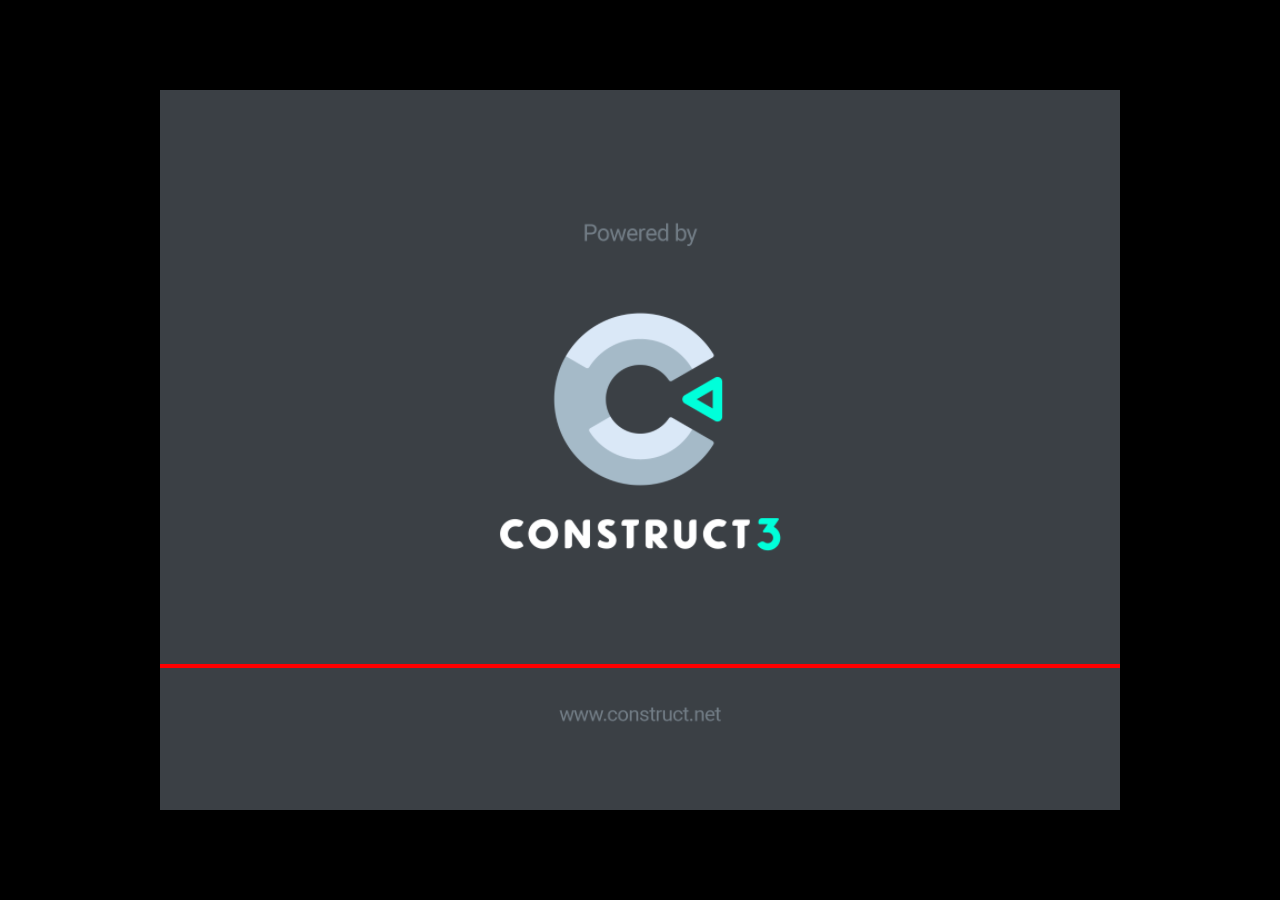
<file: game/fase1/index.html>
<!DOCTYPE html>
<html>
<head>
<meta charset="UTF-8">
<title>Meowtopia Fase 1</title>
<meta name="viewport" content="width=device-width, initial-scale=1.0, maximum-scale=1.0, minimum-scale=1.0, user-scalable=no">

<meta name="generator" content="Scirra Construct">

	<link rel="manifest" href="appmanifest.json">
	<link rel="apple-touch-icon" sizes="128x128" href="icons/icon-128.png">
	<link rel="apple-touch-icon" sizes="256x256" href="icons/icon-256.png">
	<link rel="apple-touch-icon" sizes="512x512" href="icons/icon-512.png">
	<link rel="icon" type="image/png" href="icons/icon-512.png">

<link rel="stylesheet" href="style.css">


</head>
<body>

<script>
if (location.protocol.substr(0, 4) === "file")
{
	alert("Web exports won't work until you upload them. (When running on the file: protocol, browsers block many features from working for security reasons.)");
}
</script>

	<noscript>
		<div id="notSupportedWrap">
			<h2 id="notSupportedTitle">This content requires JavaScript</h2>
			<p class="notSupportedMessage">JavaScript appears to be disabled. Please enable it to view this content.</p>
		</div>
	</noscript>
	<script src="scripts/supportcheck.js"></script>
	<script src="scripts/offlineclient.js" type="module"></script>
	<script src="scripts/main.js" type="module"></script>
	<script src="scripts/register-sw.js" type="module"></script>

</body>
</html>
</file>
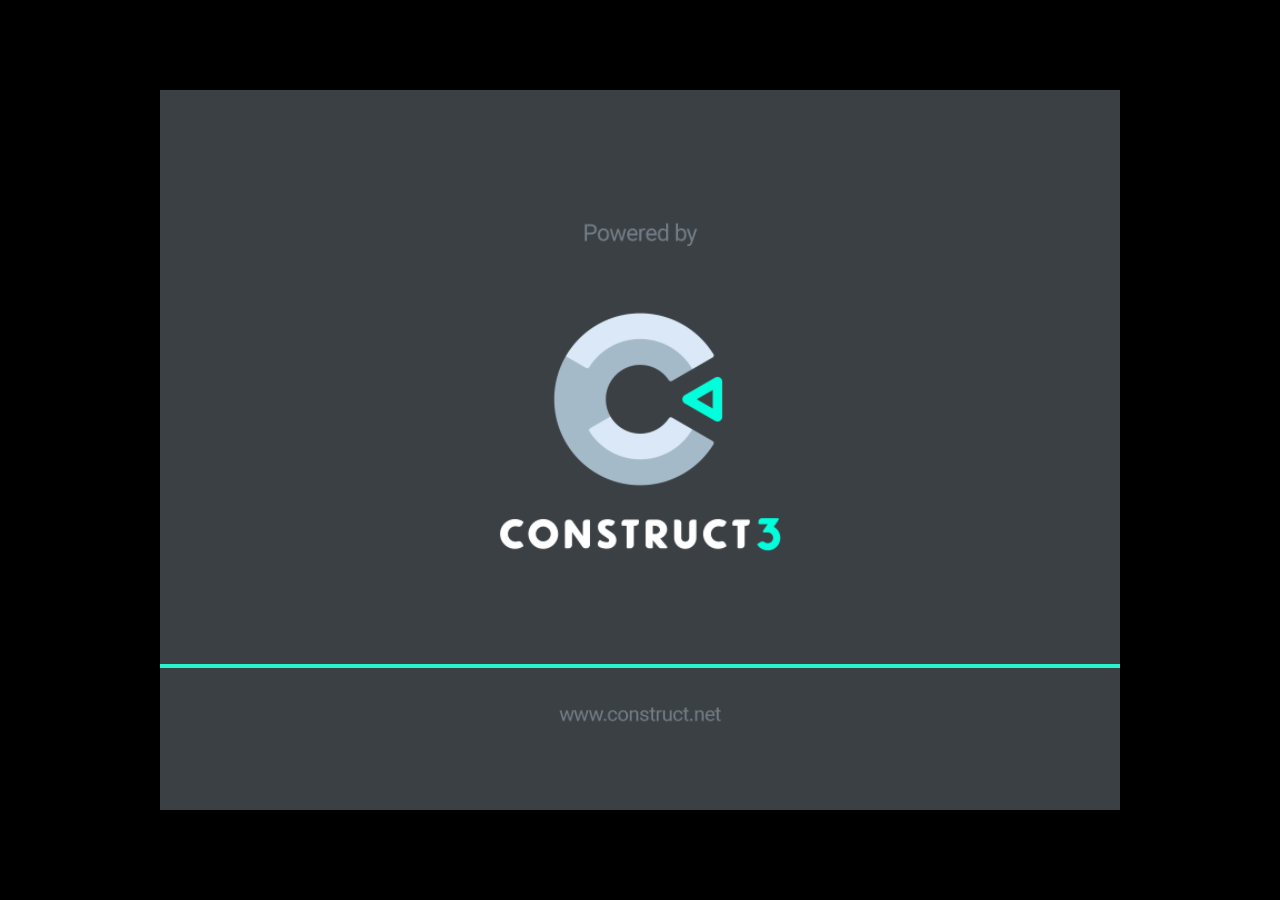
<file: game/fase2/index.html>
<!DOCTYPE html>
<html>
<head>
<meta charset="UTF-8">
<title>Meowtopia Fase 2</title>
<meta name="viewport" content="width=device-width, initial-scale=1.0, maximum-scale=1.0, minimum-scale=1.0, user-scalable=no">

<meta name="generator" content="Scirra Construct">

	<link rel="manifest" href="appmanifest.json">
	<link rel="apple-touch-icon" sizes="128x128" href="icons/icon-128.png">
	<link rel="apple-touch-icon" sizes="256x256" href="icons/icon-256.png">
	<link rel="apple-touch-icon" sizes="512x512" href="icons/icon-512.png">
	<link rel="icon" type="image/png" href="icons/icon-512.png">

<link rel="stylesheet" href="style.css">


</head>
<body>

<script>
if (location.protocol.substr(0, 4) === "file")
{
	alert("Web exports won't work until you upload them. (When running on the file: protocol, browsers block many features from working for security reasons.)");
}
</script>

	<noscript>
		<div id="notSupportedWrap">
			<h2 id="notSupportedTitle">This content requires JavaScript</h2>
			<p class="notSupportedMessage">JavaScript appears to be disabled. Please enable it to view this content.</p>
		</div>
	</noscript>
	<script src="scripts/supportcheck.js"></script>
	<script src="scripts/offlineclient.js" type="module"></script>
	<script src="scripts/main.js" type="module"></script>
	<script src="scripts/register-sw.js" type="module"></script>

</body>
</html>
</file>
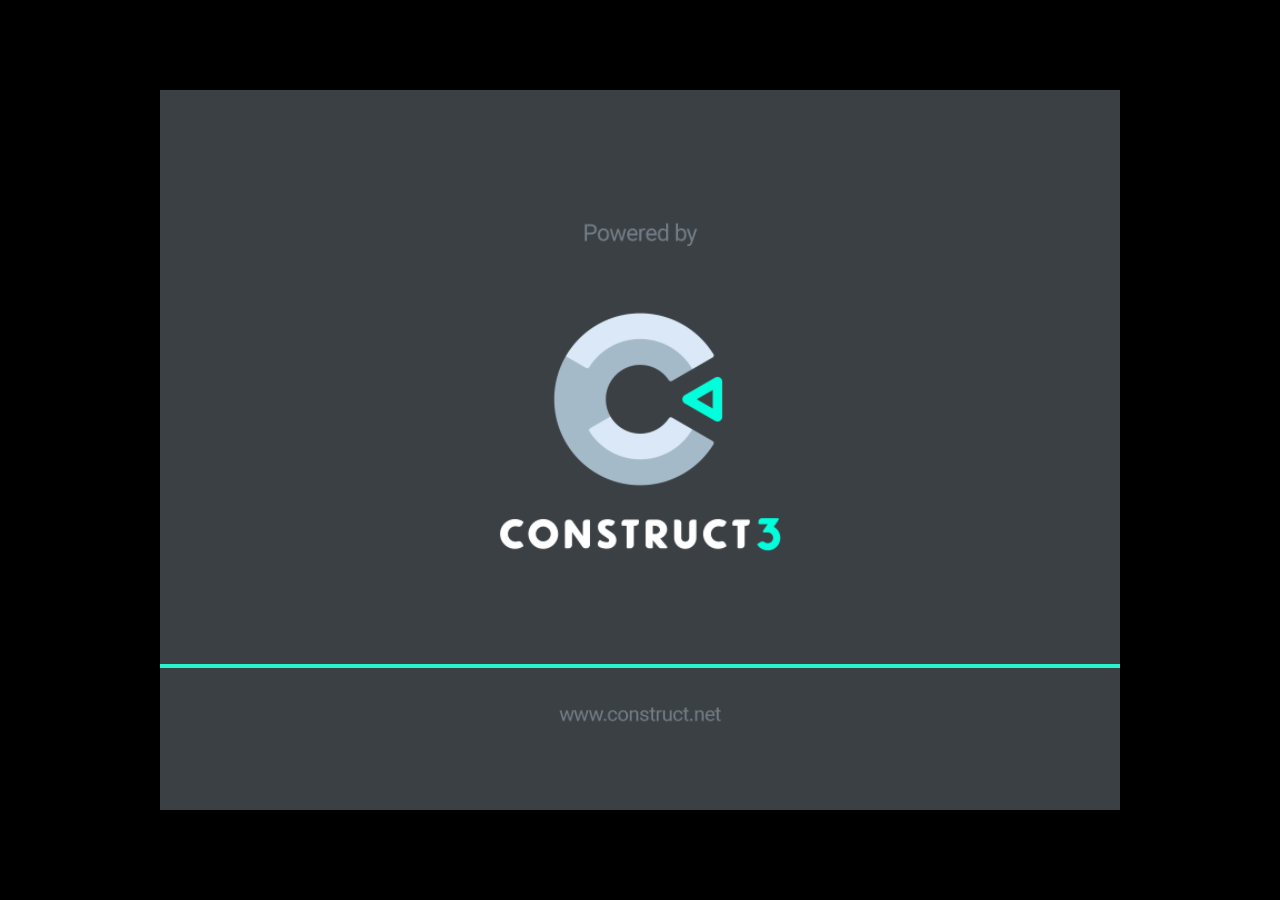
<file: game/fase3/index.html>
<!DOCTYPE html>
<html>
<head>
<meta charset="UTF-8">
<title>Meowtopia Fase 3</title>
<meta name="viewport" content="width=device-width, initial-scale=1.0, maximum-scale=1.0, minimum-scale=1.0, user-scalable=no">

<meta name="generator" content="Scirra Construct">

	<link rel="manifest" href="appmanifest.json">
	<link rel="apple-touch-icon" sizes="128x128" href="icons/icon-128.png">
	<link rel="apple-touch-icon" sizes="256x256" href="icons/icon-256.png">
	<link rel="apple-touch-icon" sizes="512x512" href="icons/icon-512.png">
	<link rel="icon" type="image/png" href="icons/icon-512.png">

<link rel="stylesheet" href="style.css">


</head>
<body>

<script>
if (location.protocol.substr(0, 4) === "file")
{
	alert("Web exports won't work until you upload them. (When running on the file: protocol, browsers block many features from working for security reasons.)");
}
</script>

	<noscript>
		<div id="notSupportedWrap">
			<h2 id="notSupportedTitle">This content requires JavaScript</h2>
			<p class="notSupportedMessage">JavaScript appears to be disabled. Please enable it to view this content.</p>
		</div>
	</noscript>
	<script src="scripts/supportcheck.js"></script>
	<script src="scripts/offlineclient.js" type="module"></script>
	<script src="scripts/main.js" type="module"></script>
	<script src="scripts/register-sw.js" type="module"></script>

</body>
</html>
</file>
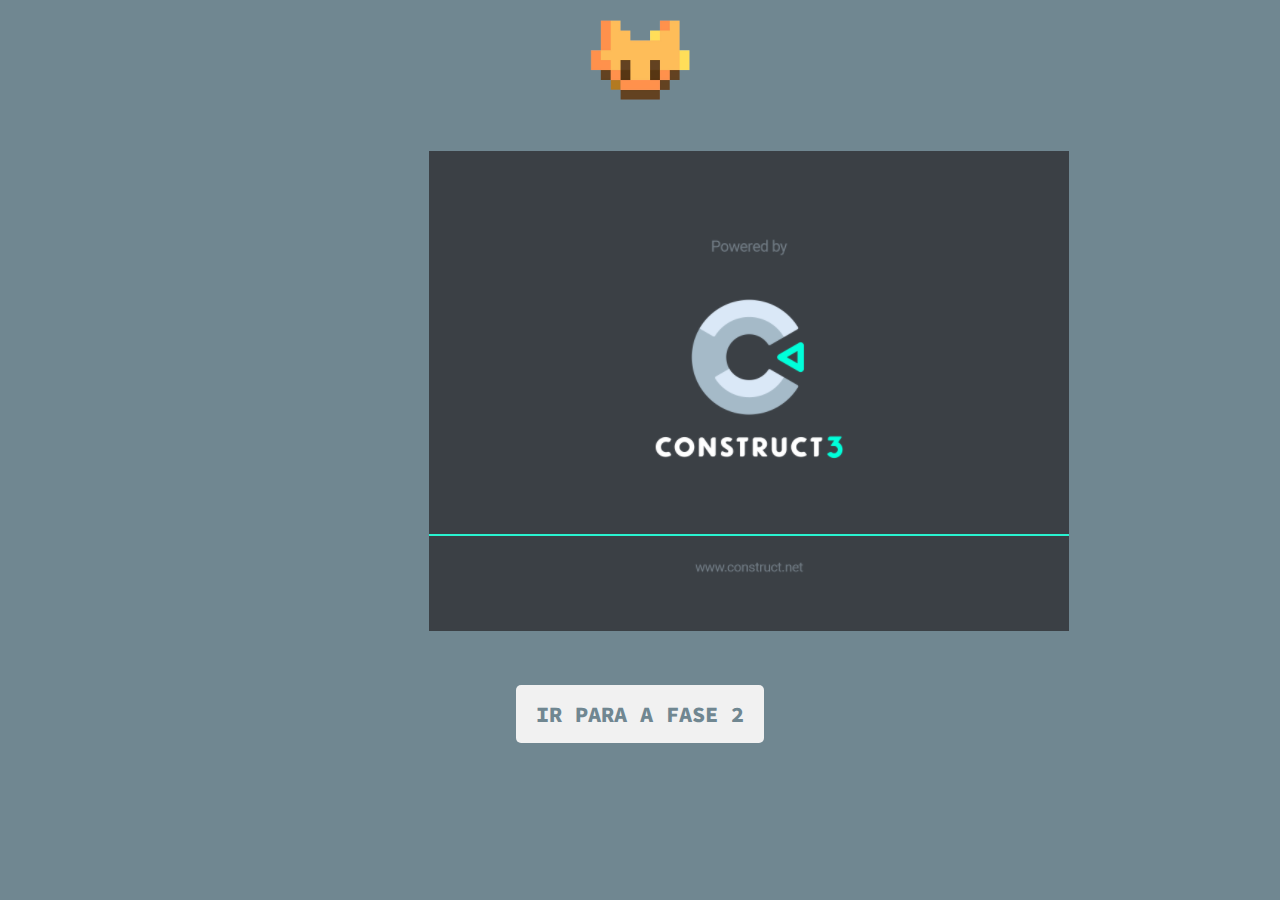
<file: html/fase1.html>
<!DOCTYPE html>
<html lang="pt-BR">
<head>
    <meta charset="UTF-8">
    <meta name="viewport" content="width=device-width, initial-scale=1.0">
    <link rel="shortcut icon" href="../res/meowtopia-logo.png">
    <title>Meowtopia - Fase 1</title>
    <link rel="stylesheet" href="../style/fase1.css">
</head>
<body>
    <header>
        <div class="logo-imagem">
            <a class="logo-imagem" href="index.html" title="Meowtopia">
                    <img src="/res/meowtopia-logo.png" alt="Mewotopia">
            </a>
        </div>
    </header>

    <main>
        <iframe frameborder="0" height="480" width="640" name="ballswar" scrolling="no"
        src="../game/fase1/index.html"></iframe>

        <div class="login-button">
            <a href="../html/fase2.html">IR PARA A FASE 2</a>
        </div>
    </main>
</body>
</html>
</file>
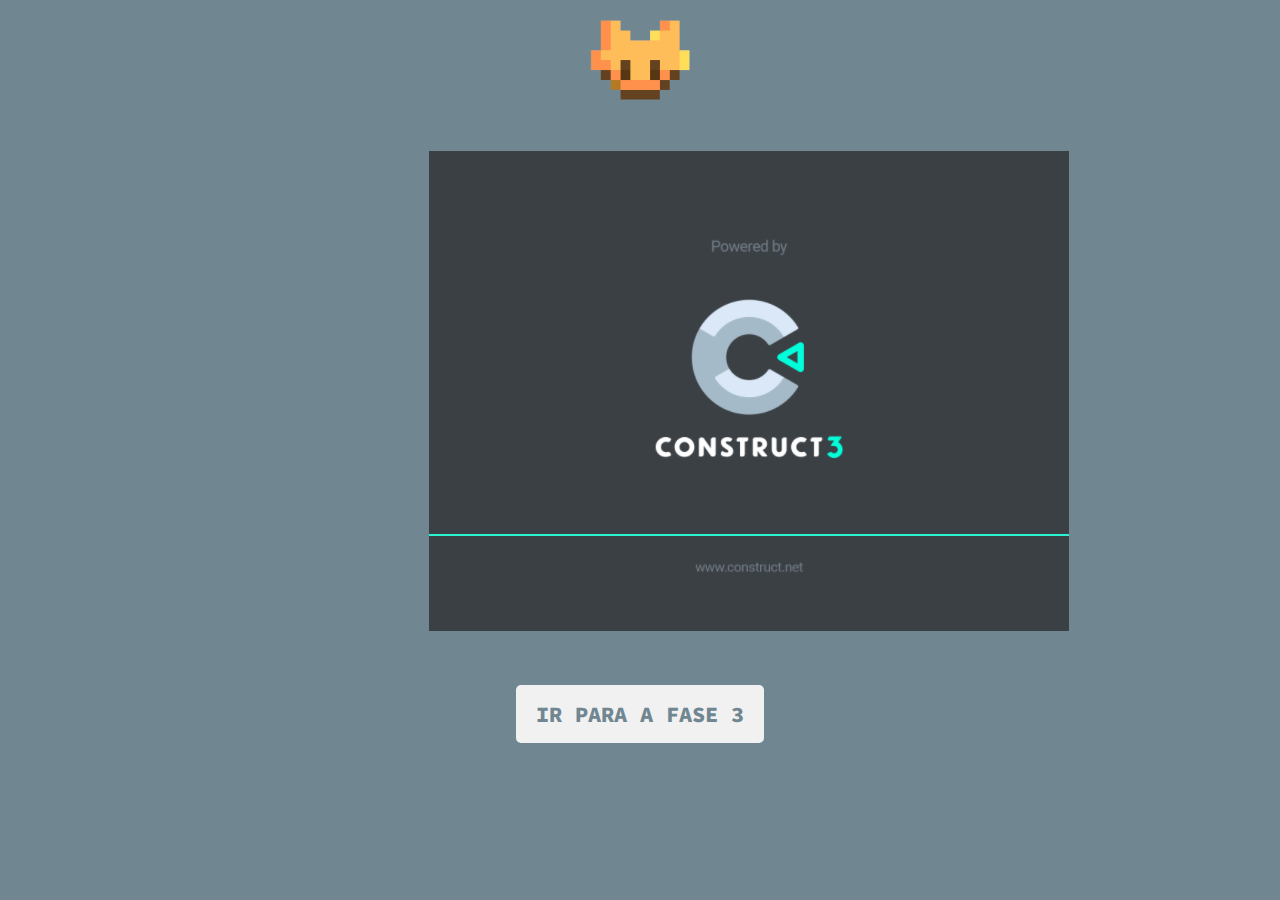
<file: html/fase2.html>
<!DOCTYPE html>
<html lang="pt-BR">
<head>
    <meta charset="UTF-8">
    <meta name="viewport" content="width=device-width, initial-scale=1.0">
    <link rel="shortcut icon" href="../res/meowtopia-logo.png">
    <title>Meowtopia - Fase 2</title>
    <link rel="stylesheet" href="../style/fase2.css">
</head>
<body>
    <header>
        <div class="logo-imagem">
            <a class="logo-imagem" href="index.html" title="Meowtopia">
                    <img src="/res/meowtopia-logo.png" alt="Mewotopia">
            </a>
        </div>
    </header>

    <main>
        <iframe frameborder="0" height="480" width="640" name="ballswar" scrolling="no"
        src="../game/fase2/index.html"></iframe>

        <div class="login-button">
            <a href="../html/fase3.html">IR PARA A FASE 3</a>
        </div>
    </main>
</body>
</html>
</file>
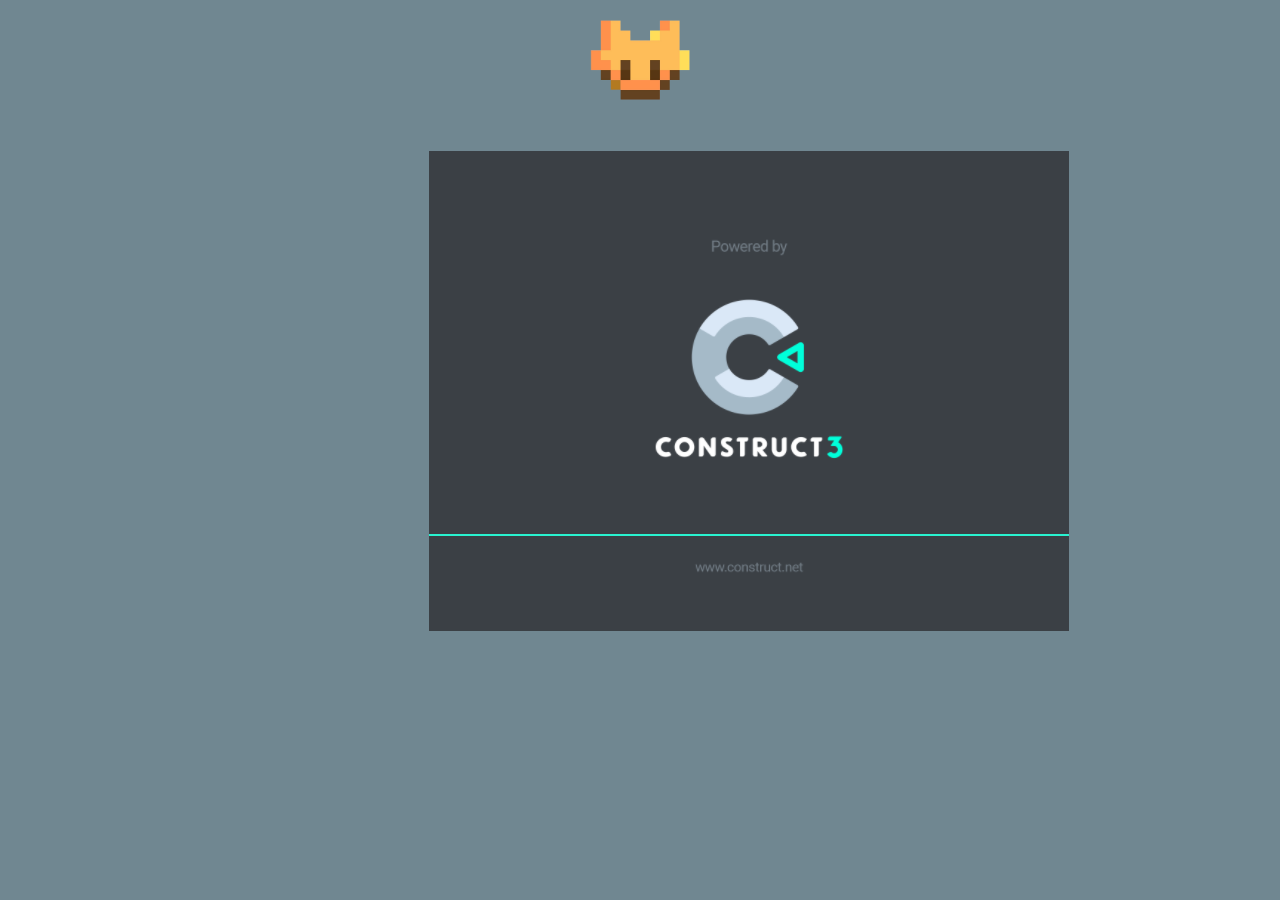
<file: html/fase3.html>
<!DOCTYPE html>
<html lang="pt-BR">
<head>
    <meta charset="UTF-8">
    <meta name="viewport" content="width=device-width, initial-scale=1.0">
    <link rel="shortcut icon" href="../res/meowtopia-logo.png">
    <title>Meowtopia - Fase 3</title>
    <link rel="stylesheet" href="../style/fase3.css">
</head>
<body>
    <header>
        <div class="logo-imagem">
            <a class="logo-imagem" href="index.html" title="Meowtopia">
                    <img src="/res/meowtopia-logo.png" alt="Mewotopia">
            </a>
        </div>
    </header>

    <main>
        <iframe frameborder="0" height="480" width="640" name="ballswar" scrolling="no"
        src="../game/fase3/index.html"></iframe>
    </main>
</body>
</html>
</file>
<file: game/fase1/style.css>
html, body {
	padding: 0;
	margin: 0;
	overflow: hidden;
}

body {
	min-width: 100%;
	width: 100%;
	max-width: 100%;
	min-height: 100%;
	height: 100%;
	max-height: 100%;
	
	background: #000000;
	color: white;
}

html, body, canvas {
	touch-action-delay: none;
	touch-action: none;
}

canvas, .c3htmlwrap {
	position: absolute;
}

.c3htmlwrap {
	contain: strict;
}

.c3overlay {
	pointer-events: none;
}

.c3htmlwrap > * {
	pointer-events: auto;
}

/* HACK - work around elements being selectable only in iOS WKWebView for some reason */
html[ioswebview] .c3htmlwrap,
html[ioswebview] canvas {
	-webkit-user-select: none;
	user-select: none;
}

html[ioswebview] .c3htmlwrap > * {
	-webkit-user-select: auto;
	user-select: auto;
}

#notSupportedWrap {
	margin: 2em auto 1em auto;
	width: 75%;
	max-width: 45em;
	border: 2px solid #aaa;
	border-radius: 1em;
	padding: 2em;
	background-color: #f0f0f0;
	font-family: "Segoe UI", Frutiger, "Frutiger Linotype", "Dejavu Sans", "Helvetica Neue", Arial, sans-serif;
	color: black;
}

#notSupportedTitle {
	font-size: 1.8em;
}

.notSupportedMessage {
	font-size: 1.2em;
}

.notSupportedMessage em {
	color: #888;
}

/* bbcode styles */
.bbCodeH1 {
	font-size: 2em;
	font-weight: bold;
}

.bbCodeH2 {
	font-size: 1.5em;
	font-weight: bold;
}

.bbCodeH3 {
	font-size: 1.25em;
	font-weight: bold;
}

.bbCodeH4 {
	font-size: 1.1em;
	font-weight: bold;
}

.bbCodeItem::before {
	content: " • ";
}

/* For text icons converted to HTML: size the height to the line height
   preserving the aspect ratio. Also add position: relative as that allows
   just adding a 'top' style for the iconoffsety style. */
.c3-text-icon {
	height: 1em;
	width: auto;
	position: relative;
}

/* screen reader text */
.c3-screen-reader-text {
	position: absolute;
	width: 1px;
    height: 1px;
    overflow: hidden;
    clip: rect(1px, 1px, 1px, 1px);
}
</file>
<file: game/fase2/style.css>
html, body {
	padding: 0;
	margin: 0;
	overflow: hidden;
}

body {
	min-width: 100%;
	width: 100%;
	max-width: 100%;
	min-height: 100%;
	height: 100%;
	max-height: 100%;
	
	background: #000000;
	color: white;
}

html, body, canvas {
	touch-action-delay: none;
	touch-action: none;
}

canvas, .c3htmlwrap {
	position: absolute;
}

.c3htmlwrap {
	contain: strict;
}

.c3overlay {
	pointer-events: none;
}

.c3htmlwrap > * {
	pointer-events: auto;
}

/* HACK - work around elements being selectable only in iOS WKWebView for some reason */
html[ioswebview] .c3htmlwrap,
html[ioswebview] canvas {
	-webkit-user-select: none;
	user-select: none;
}

html[ioswebview] .c3htmlwrap > * {
	-webkit-user-select: auto;
	user-select: auto;
}

#notSupportedWrap {
	margin: 2em auto 1em auto;
	width: 75%;
	max-width: 45em;
	border: 2px solid #aaa;
	border-radius: 1em;
	padding: 2em;
	background-color: #f0f0f0;
	font-family: "Segoe UI", Frutiger, "Frutiger Linotype", "Dejavu Sans", "Helvetica Neue", Arial, sans-serif;
	color: black;
}

#notSupportedTitle {
	font-size: 1.8em;
}

.notSupportedMessage {
	font-size: 1.2em;
}

.notSupportedMessage em {
	color: #888;
}

/* bbcode styles */
.bbCodeH1 {
	font-size: 2em;
	font-weight: bold;
}

.bbCodeH2 {
	font-size: 1.5em;
	font-weight: bold;
}

.bbCodeH3 {
	font-size: 1.25em;
	font-weight: bold;
}

.bbCodeH4 {
	font-size: 1.1em;
	font-weight: bold;
}

.bbCodeItem::before {
	content: " • ";
}

/* For text icons converted to HTML: size the height to the line height
   preserving the aspect ratio. Also add position: relative as that allows
   just adding a 'top' style for the iconoffsety style. */
.c3-text-icon {
	height: 1em;
	width: auto;
	position: relative;
}

/* screen reader text */
.c3-screen-reader-text {
	position: absolute;
	width: 1px;
    height: 1px;
    overflow: hidden;
    clip: rect(1px, 1px, 1px, 1px);
}
</file>
<file: game/fase3/style.css>
html, body {
	padding: 0;
	margin: 0;
	overflow: hidden;
}

body {
	min-width: 100%;
	width: 100%;
	max-width: 100%;
	min-height: 100%;
	height: 100%;
	max-height: 100%;
	
	background: #000000;
	color: white;
}

html, body, canvas {
	touch-action-delay: none;
	touch-action: none;
}

canvas, .c3htmlwrap {
	position: absolute;
}

.c3htmlwrap {
	contain: strict;
}

.c3overlay {
	pointer-events: none;
}

.c3htmlwrap > * {
	pointer-events: auto;
}

/* HACK - work around elements being selectable only in iOS WKWebView for some reason */
html[ioswebview] .c3htmlwrap,
html[ioswebview] canvas {
	-webkit-user-select: none;
	user-select: none;
}

html[ioswebview] .c3htmlwrap > * {
	-webkit-user-select: auto;
	user-select: auto;
}

#notSupportedWrap {
	margin: 2em auto 1em auto;
	width: 75%;
	max-width: 45em;
	border: 2px solid #aaa;
	border-radius: 1em;
	padding: 2em;
	background-color: #f0f0f0;
	font-family: "Segoe UI", Frutiger, "Frutiger Linotype", "Dejavu Sans", "Helvetica Neue", Arial, sans-serif;
	color: black;
}

#notSupportedTitle {
	font-size: 1.8em;
}

.notSupportedMessage {
	font-size: 1.2em;
}

.notSupportedMessage em {
	color: #888;
}

/* bbcode styles */
.bbCodeH1 {
	font-size: 2em;
	font-weight: bold;
}

.bbCodeH2 {
	font-size: 1.5em;
	font-weight: bold;
}

.bbCodeH3 {
	font-size: 1.25em;
	font-weight: bold;
}

.bbCodeH4 {
	font-size: 1.1em;
	font-weight: bold;
}

.bbCodeItem::before {
	content: " • ";
}

/* For text icons converted to HTML: size the height to the line height
   preserving the aspect ratio. Also add position: relative as that allows
   just adding a 'top' style for the iconoffsety style. */
.c3-text-icon {
	height: 1em;
	width: auto;
	position: relative;
}

/* screen reader text */
.c3-screen-reader-text {
	position: absolute;
	width: 1px;
    height: 1px;
    overflow: hidden;
    clip: rect(1px, 1px, 1px, 1px);
}
</file>
<file: style/fase1.css>
@import url('https://fonts.googleapis.com/css2?family=Source+Code+Pro:ital,wght@0,200..900;1,200..900&display=swap');

* {
    margin: 0;
    padding: 0;
}

body {
    font-family: "Source Code Pro";
    background-color: #708791;
    color: white;
    height: 100vh;
    margin: auto;
}

.logo-imagem img{
    width: 100px;
}

.logo-imagem {
    display: flex;
    justify-content: center;
    padding-top: 10px;
}   

.login-button {
    margin-top: 50px;
    display: flex;
    justify-content: center;
}

.login-button a{
    border: none;
    padding: 15px 20px;
    border-radius: 5px;
    background-color: #f1f1f1;
}

.login-button a:hover{
    background-color: #ffba00;
    transition: 1s;
}

.login-button a{
    font-family: "Source Code Pro";
    text-decoration: none;
    color: #708791;
    font-weight: 800;
    font-size: 22px
}

iframe {
    border: 0px;
    background-color: white;
    margin-left: 33.5%;
    margin-top: 4%;
}
</file>
<file: style/fase2.css>
@import url('https://fonts.googleapis.com/css2?family=Source+Code+Pro:ital,wght@0,200..900;1,200..900&display=swap');

* {
    margin: 0;
    padding: 0;
}

body {
    font-family: "Source Code Pro";
    background-color: #708791;
    color: white;
    height: 100vh;
    margin: auto;
}

.logo-imagem img{
    width: 100px;
}

.logo-imagem {
    display: flex;
    justify-content: center;
    padding-top: 10px;
}   


.login-button {
    margin-top: 50px;
    display: flex;
    justify-content: center;
}

.login-button a{
    border: none;
    padding: 15px 20px;
    border-radius: 5px;
    background-color: #f1f1f1;
}

.login-button a:hover{
    background-color: #ffba00;
    transition: 1s;
}

.login-button a{
    font-family: "Source Code Pro";
    text-decoration: none;
    color: #708791;
    font-weight: 800;
    font-size: 22px
}


iframe {
    border: 0px;
    background-color: white;
    margin-left: 33.5%;
    margin-top: 4%;
}
</file>
<file: style/fase3.css>
@import url('https://fonts.googleapis.com/css2?family=Source+Code+Pro:ital,wght@0,200..900;1,200..900&display=swap');

* {
    margin: 0;
    padding: 0;
}

body {
    font-family: "Source Code Pro";
    background-color: #708791;
    color: white;
    height: 100vh;
    margin: auto;
}

.logo-imagem img{
    width: 100px;
}

.logo-imagem {
    display: flex;
    justify-content: center;
    padding-top: 10px;
}   


iframe {
    border: 0px;
    background-color: white;
    margin-left: 33.5%;
    margin-top: 4%;
}
</file>
